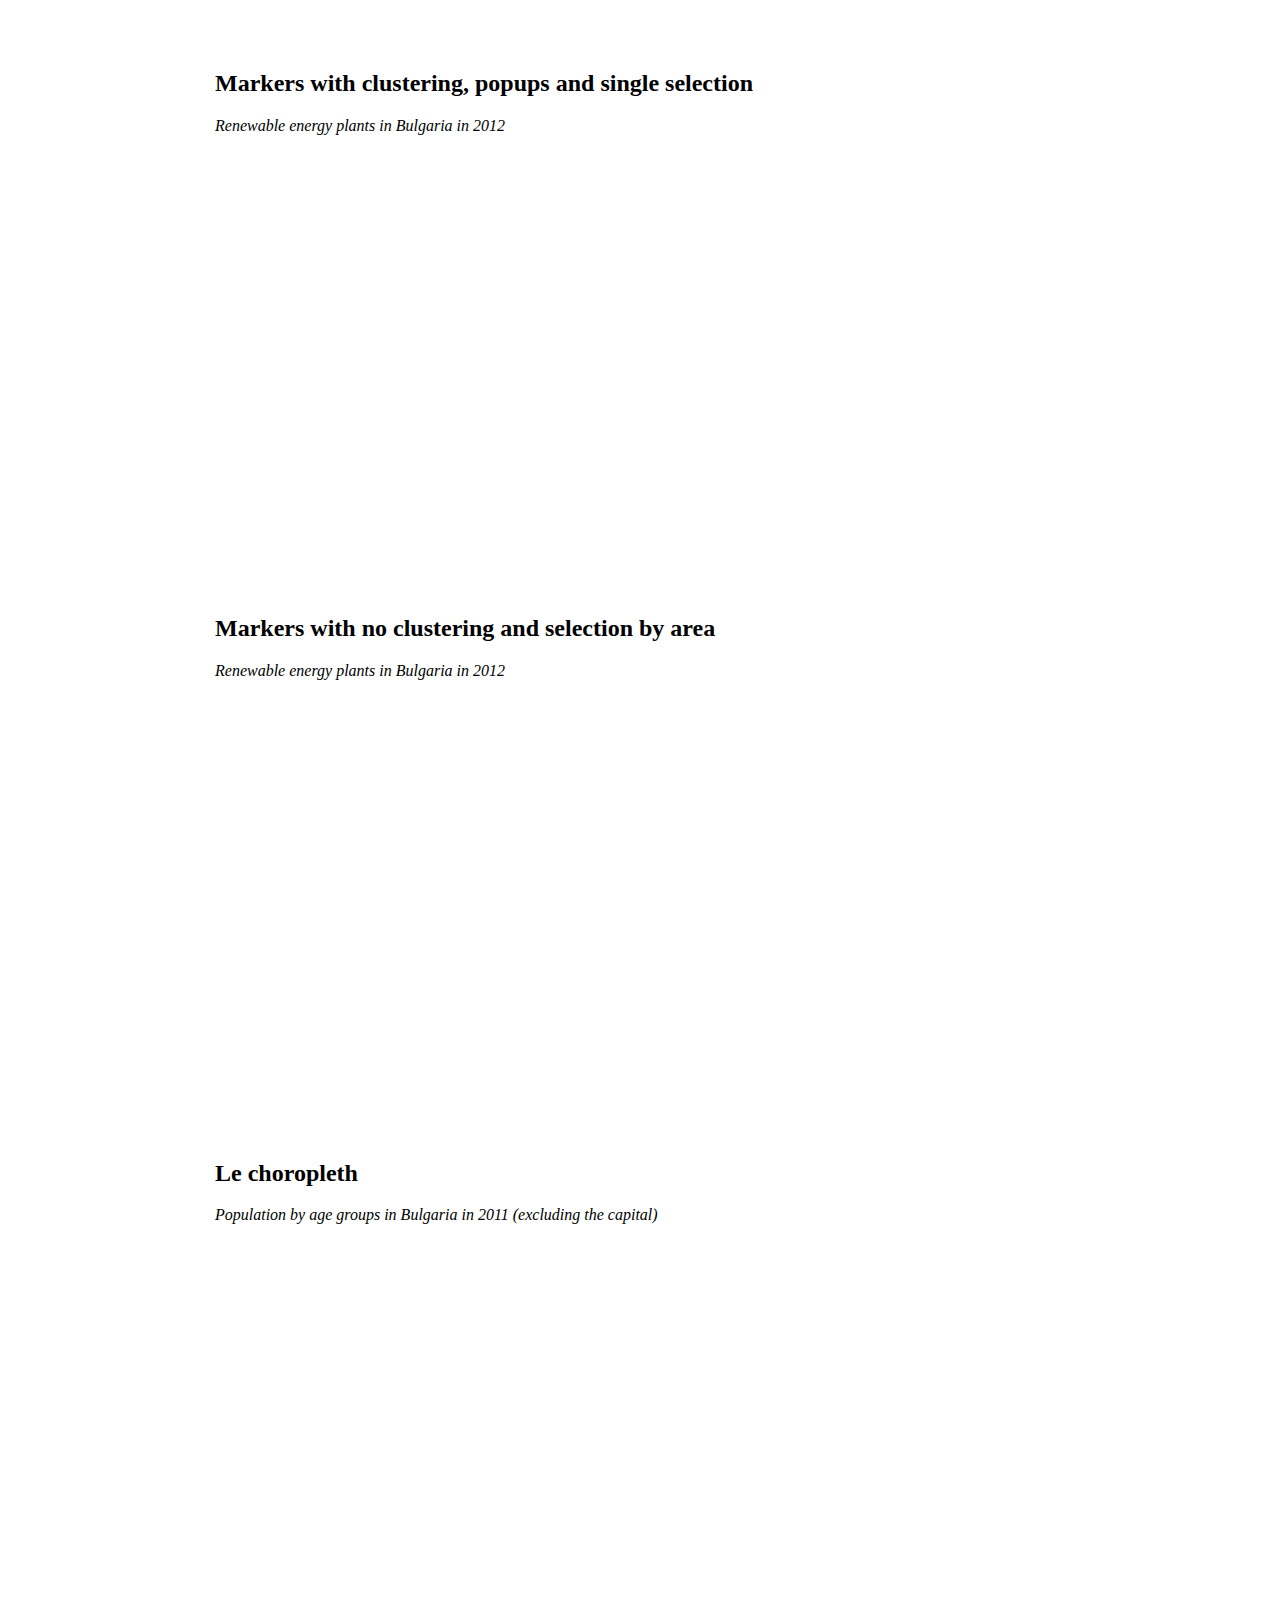
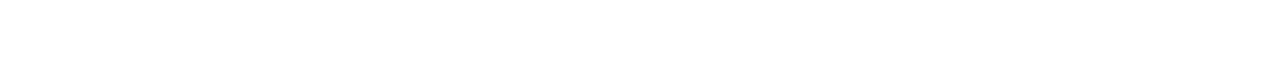
<file: dc.leaflet.js-master/index.html>
<!DOCTYPE html PUBLIC "-//W3C//DTD XHTML 1.0 Transitional//EN" "http://www.w3.org/TR/xhtml1/DTD/xhtml1-transitional.dtd">
<html>
<head>
	<title>DC.js + Leaflet</title>

	<meta itemprop="name" content="DC.js + Leaflet"/>
	<meta itemprop="description" content="DC.js + Leaflet chart"/>

	<meta charset="UTF-8">

	<link type="text/css" href="lib/leaflet.css" rel="stylesheet"/>
	<link type="text/css" href="lib/leaflet.markercluster.css" rel="stylesheet"/>
	<link type="text/css" href="lib/dc.css" rel="stylesheet"/>

  <style>
    #holder {
      width:850px;
      margin:20px auto;
    }
    #holder>div {
      padding:30px 0;
      clear:both;
    }
    .map {
      width:600px;
      height:400px;
    }
    .pie {
      margin-left:30px;
    }
  </style>
</head>
<body>

<div id="holder">
  <div id="demo1">
    <h2>Markers with clustering, popups and single selection</h2>
    <i>Renewable energy plants in Bulgaria in 2012</i>
    <div class="map"></div>
    <div class="pie"></div>
  </div>

  <div id="demo2">
    <h2>Markers with no clustering and selection by area</h2>
    <i>Renewable energy plants in Bulgaria in 2012</i>
    <div class="map"></div>
    <div class="pie"></div>
  </div>

  <div id="demo3">
    <h2>Le choropleth</h2>
    <i>Population by age groups in Bulgaria in 2011 (excluding the capital)</i>
    <div class="map"></div>
    <div class="pie"></div>
  </div>
</div>

<script type="text/javascript" src="lib/d3.js"></script>
<script type="text/javascript" src="lib/crossfilter.js"></script>
<script type="text/javascript" src="lib/dc.js"></script>
<script type="text/javascript" src="lib/leaflet.js"></script>

<!--Optional-->
<script type="text/javascript" src="lib/leaflet.markercluster.js"></script>

<script type="text/javascript" src="dc.leaflet.js"></script>
<script type="text/javascript">

/*     Markers      */

d3.tsv("demo1.tsv", function(data) {
  drawMarkerSelect(data);
  drawMarkerArea(data);
});

function drawMarkerSelect(data) {
  var xf = crossfilter(data);
  var groupname = "marker-select";
	var facilities = xf.dimension(function(d) { return d.geo; });
	var facilitiesGroup = facilities.group().reduceCount();

  dc.leafletMarkerChart("#demo1 .map",groupname)
      .dimension(facilities)
      .group(facilitiesGroup)
      .width(600)
	    .height(400)
      .center([42.69,25.42])
      .zoom(7)
      .cluster(true);  

	var types = xf.dimension(function(d) { return d.type; });
	var typesGroup = types.group().reduceCount();

  dc.pieChart("#demo1 .pie",groupname)
      .dimension(types)
      .group(typesGroup)
      .width(200)
	    .height(200)
	    .renderLabel(true)
	    .renderTitle(true)
      .ordering(function (p) {
        return -p.value;
      });

	dc.renderAll(groupname);
}

function drawMarkerArea(data) {
  var xf = crossfilter(data);
  var groupname = "marker-area";
	var facilities = xf.dimension(function(d) { return d.geo; });
	var facilitiesGroup = facilities.group().reduceCount();

  dc.leafletMarkerChart("#demo2 .map",groupname)
      .dimension(facilities)
      .group(facilitiesGroup)
      .width(600)
	    .height(400)
      .center([42.69,25.42])
      .zoom(7)
      .renderPopup(false)
      .filterByArea(true);  

	var types = xf.dimension(function(d) { return d.type; });
	var typesGroup = types.group().reduceCount();

  dc.pieChart("#demo2 .pie",groupname)
      .dimension(types)
      .group(typesGroup)
      .width(200)
	    .height(200)
	    .renderLabel(true)
	    .renderTitle(true)
      .ordering(function (p) {
        return -p.value;
      });

	dc.renderAll(groupname);
}

var demo2_geojson=false;
var demo2=false;
d3.json("bulgaria.geojson", function(data) {
  demo2_geojson=data;
  if (demo2)
    drawChoropleth(demo2,demo2_geojson);
});
d3.csv("demo2.csv", function(data) {
  demo2=data;
  if (demo2_geojson)
    drawChoropleth(demo2,demo2_geojson);
});

/*     Choropleth      */

function drawChoropleth(data,geojson) {
  dataP = [];
  data.filter(function(d) {
    return d.code && d.code!='SOF46';
  }).forEach(function(d) {
    d.sum = 0;
    for(var p in d)
      if (p && p!="code" && p!="sum") {
        dataP.push({'code':d.code,'type':p,'value':+d[p]});
        d.sum+=+d[p];
      }
  });
  delete data;

  var xf = crossfilter(dataP);
  var groupname = "Choropleth";
	var facilities = xf.dimension(function(d) { return d.code; });
	var facilitiesGroup = facilities.group().reduceSum(function(d) { return d.value;});

  dc.leafletChoroplethChart("#demo3 .map",groupname)
      .dimension(facilities)
      .group(facilitiesGroup)
      .width(600)
	    .height(400)
      .center([42.69,25.42])
      .zoom(7)
      .geojson(geojson)
      .colors(['#fff7f3', '#fde0dd', '#fcc5c0', '#fa9fb5', '#f768a1', '#dd3497', '#ae017e', '#7a0177', '#49006a'])
      .colorDomain(function() {
        return [dc.utils.groupMin(this.group(), this.valueAccessor()),
         dc.utils.groupMax(this.group(), this.valueAccessor())];
      })
      .colorAccessor(function(d,i) {
        return d.value;
      })
      .featureKeyAccessor(function(feature) {
        return feature.properties.code;
      })
      .renderPopup(true)
      .popup(function(d,feature) {
        return feature.properties.nameEn+" : "+d.value;
      });  

	var types = xf.dimension(function(d) { return d.type; });
	var typesGroup = types.group().reduceSum(function(d) { return d.value;});

  dc.pieChart("#demo3 .pie",groupname)
      .dimension(types)
      .group(typesGroup)
      .width(200)
	    .height(200)
      .ordering(function (p) {
        return +p.key.substr(6);
      })
	    .renderLabel(false)
	    .renderTitle(true)
      .title(function(d) { 
        var age = d.data.key.substr(6);
        if (age.indexOf("p")==-1) 
          age="Between "+(+age-4)+"-"+age;
        else
          age="Over "+age.substr(0,2);
        return age+" : "+d.value;
      });

	dc.renderAll(groupname);
}
</script>


<script>!function(d,s,id){var js,fjs=d.getElementsByTagName(s)[0];if(!d.getElementById(id)){js=d.createElement(s);js.id=id;js.src="//platform.twitter.com/widgets.js";fjs.parentNode.insertBefore(js,fjs);}}(document,"script","twitter-wjs");</script>

	<script type="text/javascript">
		var _gaq = _gaq || [];
		_gaq.push(['_setAccount', 'UA-2905006-14']);
		_gaq.push(['_trackPageview']);

		(function() {
			var ga = document.createElement('script'); ga.type = 'text/javascript'; ga.async = true;
			ga.src = ('https:' == document.location.protocol ? 'https://ssl' : 'http://www') + '.google-analytics.com/ga.js';
			var s = document.getElementsByTagName('script')[0]; s.parentNode.insertBefore(ga, s);
		})();

	</script>
</body>
</html>
</file>
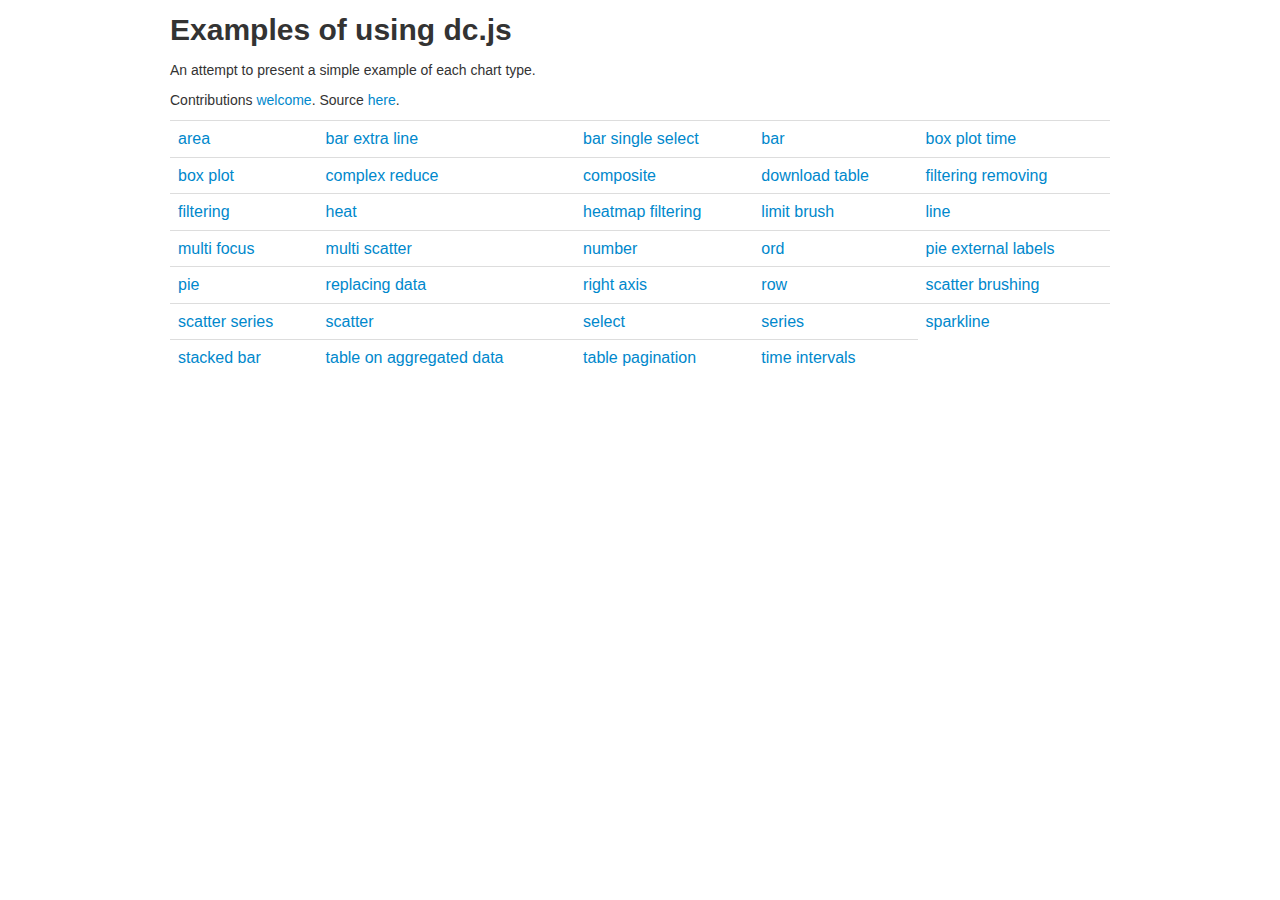
<file: dc.js-develop/dc.js-develop/web/examples/index.html>
<html><head><title>Index of dc.js examples</title>
<link rel="stylesheet" type="text/css" href="../css/bootstrap.min.css"></head>
<body><div class="container">
<h2>Examples of using dc.js</h2>
<p>An attempt to present a simple example of each chart type.</p>
<p>Contributions <a href="https://github.com/dc-js/dc.js/blob/master/CONTRIBUTING.md">welcome</a>.
Source <a href="https://github.com/dc-js/dc.js/tree/master/web/examples">
here</a>.</p>
<table class="table">
  <tr>
    <td><a href="area.html">area</a></td>
    <td><a href="bar-extra-line.html">bar extra line</a></td>
    <td><a href="bar-single-select.html">bar single select</a></td>
    <td><a href="bar.html">bar</a></td>
    <td><a href="box-plot-time.html">box plot time</a></td>
<tr>
  <tr>
    <td><a href="box-plot.html">box plot</a></td>
    <td><a href="complex-reduce.html">complex reduce</a></td>
    <td><a href="composite.html">composite</a></td>
    <td><a href="download-table.html">download table</a></td>
    <td><a href="filtering-removing.html">filtering removing</a></td>
<tr>
  <tr>
    <td><a href="filtering.html">filtering</a></td>
    <td><a href="heat.html">heat</a></td>
    <td><a href="heatmap-filtering.html">heatmap filtering</a></td>
    <td><a href="limit-brush.html">limit brush</a></td>
    <td><a href="line.html">line</a></td>
<tr>
  <tr>
    <td><a href="multi-focus.html">multi focus</a></td>
    <td><a href="multi-scatter.html">multi scatter</a></td>
    <td><a href="number.html">number</a></td>
    <td><a href="ord.html">ord</a></td>
    <td><a href="pie-external-labels.html">pie external labels</a></td>
<tr>
  <tr>
    <td><a href="pie.html">pie</a></td>
    <td><a href="replacing-data.html">replacing data</a></td>
    <td><a href="right-axis.html">right axis</a></td>
    <td><a href="row.html">row</a></td>
    <td><a href="scatter-brushing.html">scatter brushing</a></td>
<tr>
  <tr>
    <td><a href="scatter-series.html">scatter series</a></td>
    <td><a href="scatter.html">scatter</a></td>
    <td><a href="select.html">select</a></td>
    <td><a href="series.html">series</a></td>
    <td><a href="sparkline.html">sparkline</a></td>
<tr>
  <tr>
    <td><a href="stacked-bar.html">stacked bar</a></td>
    <td><a href="table-on-aggregated-data.html">table on aggregated data</a></td>
    <td><a href="table-pagination.html">table pagination</a></td>
    <td><a href="time-intervals.html">time intervals</a></td>
<tr>
</table>
</div></body></html>
</file>
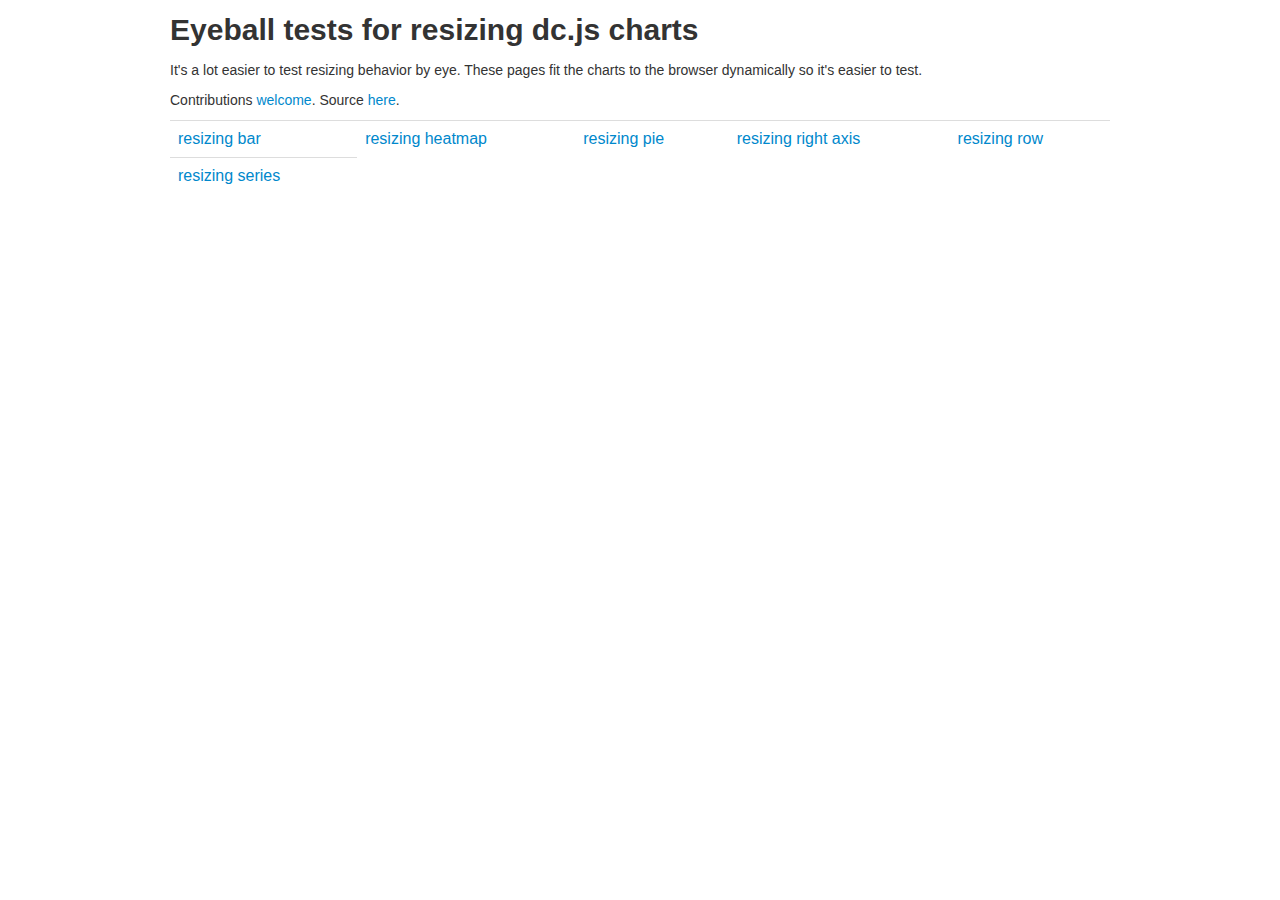
<file: dc.js-develop/dc.js-develop/web/resizing/index.html>
<html><head><title>Index of dc.js resizing tests</title>
<link rel="stylesheet" type="text/css" href="../css/bootstrap.min.css"></head>
<body><div class="container">
<h2>Eyeball tests for resizing dc.js charts</h2>
<p>It's a lot easier to test resizing behavior by eye. These pages fit the charts to the browser dynamically so it's easier to test.</p>
<p>Contributions <a href="https://github.com/dc-js/dc.js/blob/master/CONTRIBUTING.md">welcome</a>.
Source <a href="https://github.com/dc-js/dc.js/tree/master/web/resizing">
here</a>.</p>
<table class="table">
  <tr>
    <td><a href="resizing-bar.html">resizing bar</a></td>
    <td><a href="resizing-heatmap.html">resizing heatmap</a></td>
    <td><a href="resizing-pie.html">resizing pie</a></td>
    <td><a href="resizing-right-axis.html">resizing right axis</a></td>
    <td><a href="resizing-row.html">resizing row</a></td>
<tr>
  <tr>
    <td><a href="resizing-series.html">resizing series</a></td>
<tr>
</table>
</div></body></html>
</file>
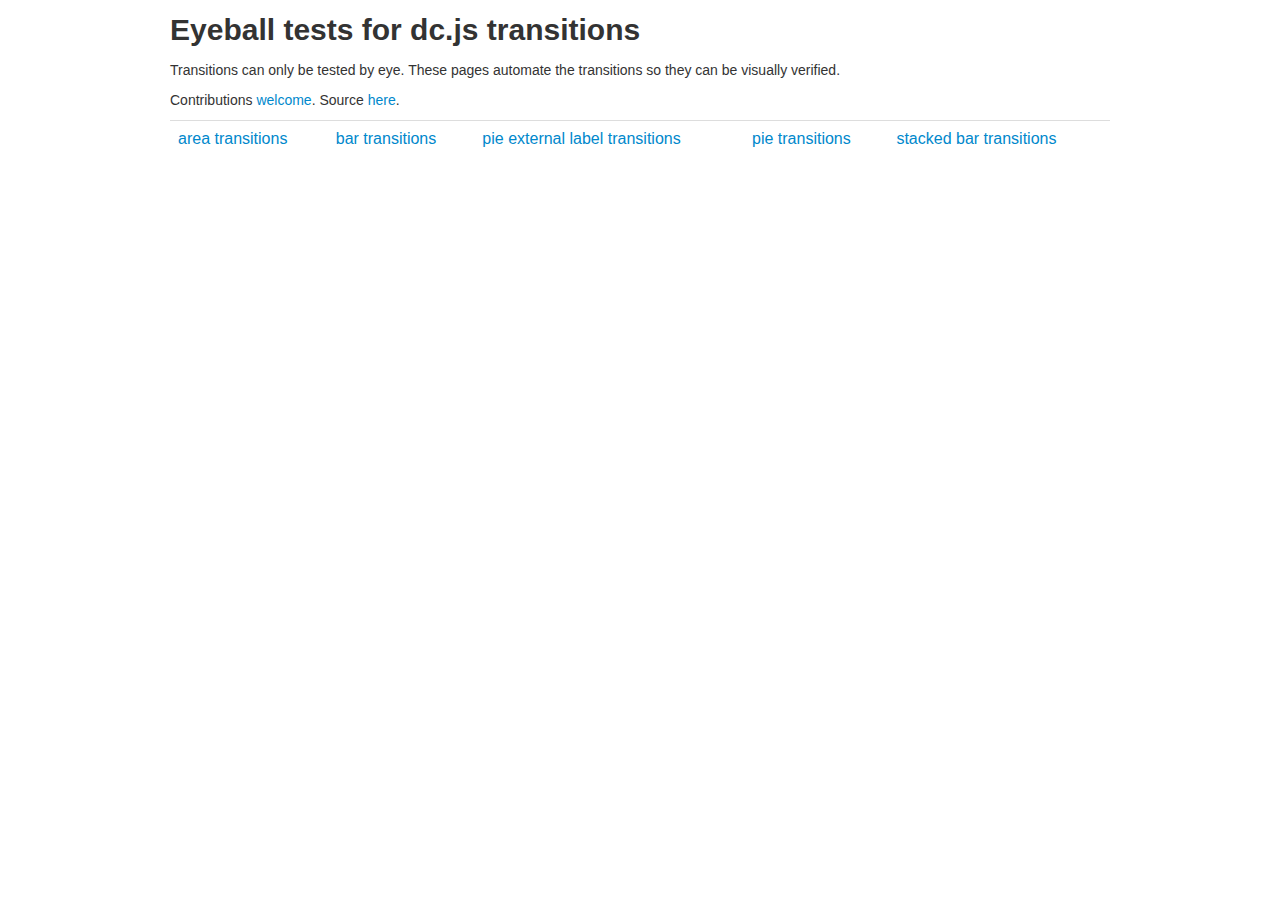
<file: dc.js-develop/dc.js-develop/web/transitions/index.html>
<html><head><title>Index of dc.js transition tests</title>
<link rel="stylesheet" type="text/css" href="../css/bootstrap.min.css"></head>
<body><div class="container">
<h2>Eyeball tests for dc.js transitions</h2>
<p>Transitions can only be tested by eye. These pages automate the transitions so they can be visually verified.</p>
<p>Contributions <a href="https://github.com/dc-js/dc.js/blob/master/CONTRIBUTING.md">welcome</a>.
Source <a href="https://github.com/dc-js/dc.js/tree/master/web/transitions">
here</a>.</p>
<table class="table">
  <tr>
    <td><a href="area-transitions.html">area transitions</a></td>
    <td><a href="bar-transitions.html">bar transitions</a></td>
    <td><a href="pie-external-label-transitions.html">pie external label transitions</a></td>
    <td><a href="pie-transitions.html">pie transitions</a></td>
    <td><a href="stacked-bar-transitions.html">stacked bar transitions</a></td>
<tr>
</table>
</div></body></html>
</file>
<file: dc.leaflet.js-master/lib/leaflet.css>
/* required styles */

.leaflet-map-pane,
.leaflet-tile,
.leaflet-marker-icon,
.leaflet-marker-shadow,
.leaflet-tile-pane,
.leaflet-tile-container,
.leaflet-overlay-pane,
.leaflet-shadow-pane,
.leaflet-marker-pane,
.leaflet-popup-pane,
.leaflet-overlay-pane svg,
.leaflet-zoom-box,
.leaflet-image-layer,
.leaflet-layer {
	position: absolute;
	left: 0;
	top: 0;
	}
.leaflet-container {
	overflow: hidden;
	-ms-touch-action: none;
	}
.leaflet-tile,
.leaflet-marker-icon,
.leaflet-marker-shadow {
	-webkit-user-select: none;
	   -moz-user-select: none;
	        user-select: none;
	-webkit-user-drag: none;
	}
.leaflet-marker-icon,
.leaflet-marker-shadow {
	display: block;
	}
/* map is broken in FF if you have max-width: 100% on tiles */
.leaflet-container img {
	max-width: none !important;
	}
/* stupid Android 2 doesn't understand "max-width: none" properly */
.leaflet-container img.leaflet-image-layer {
	max-width: 15000px !important;
	}
.leaflet-tile {
	filter: inherit;
	visibility: hidden;
	}
.leaflet-tile-loaded {
	visibility: inherit;
	}
.leaflet-zoom-box {
	width: 0;
	height: 0;
	}
/* workaround for https://bugzilla.mozilla.org/show_bug.cgi?id=888319 */
.leaflet-overlay-pane svg {
	-moz-user-select: none;
	}

.leaflet-tile-pane    { z-index: 2; }
.leaflet-objects-pane { z-index: 3; }
.leaflet-overlay-pane { z-index: 4; }
.leaflet-shadow-pane  { z-index: 5; }
.leaflet-marker-pane  { z-index: 6; }
.leaflet-popup-pane   { z-index: 7; }

.leaflet-vml-shape {
	width: 1px;
	height: 1px;
	}
.lvml {
	behavior: url(#default#VML);
	display: inline-block;
	position: absolute;
	}


/* control positioning */

.leaflet-control {
	position: relative;
	z-index: 7;
	pointer-events: auto;
	}
.leaflet-top,
.leaflet-bottom {
	position: absolute;
	z-index: 1000;
	pointer-events: none;
	}
.leaflet-top {
	top: 0;
	}
.leaflet-right {
	right: 0;
	}
.leaflet-bottom {
	bottom: 0;
	}
.leaflet-left {
	left: 0;
	}
.leaflet-control {
	float: left;
	clear: both;
	}
.leaflet-right .leaflet-control {
	float: right;
	}
.leaflet-top .leaflet-control {
	margin-top: 10px;
	}
.leaflet-bottom .leaflet-control {
	margin-bottom: 10px;
	}
.leaflet-left .leaflet-control {
	margin-left: 10px;
	}
.leaflet-right .leaflet-control {
	margin-right: 10px;
	}


/* zoom and fade animations */

.leaflet-fade-anim .leaflet-tile,
.leaflet-fade-anim .leaflet-popup {
	opacity: 0;
	-webkit-transition: opacity 0.2s linear;
	   -moz-transition: opacity 0.2s linear;
	     -o-transition: opacity 0.2s linear;
	        transition: opacity 0.2s linear;
	}
.leaflet-fade-anim .leaflet-tile-loaded,
.leaflet-fade-anim .leaflet-map-pane .leaflet-popup {
	opacity: 1;
	}

.leaflet-zoom-anim .leaflet-zoom-animated {
	-webkit-transition: -webkit-transform 0.25s cubic-bezier(0,0,0.25,1);
	   -moz-transition:    -moz-transform 0.25s cubic-bezier(0,0,0.25,1);
	     -o-transition:      -o-transform 0.25s cubic-bezier(0,0,0.25,1);
	        transition:         transform 0.25s cubic-bezier(0,0,0.25,1);
	}
.leaflet-zoom-anim .leaflet-tile,
.leaflet-pan-anim .leaflet-tile,
.leaflet-touching .leaflet-zoom-animated {
	-webkit-transition: none;
	   -moz-transition: none;
	     -o-transition: none;
	        transition: none;
	}

.leaflet-zoom-anim .leaflet-zoom-hide {
	visibility: hidden;
	}


/* cursors */

.leaflet-clickable {
	cursor: pointer;
	}
.leaflet-container {
	cursor: -webkit-grab;
	cursor:    -moz-grab;
	}
.leaflet-popup-pane,
.leaflet-control {
	cursor: auto;
	}
.leaflet-dragging .leaflet-container,
.leaflet-dragging .leaflet-clickable {
	cursor: move;
	cursor: -webkit-grabbing;
	cursor:    -moz-grabbing;
	}


/* visual tweaks */

.leaflet-container {
	background: #ddd;
	outline: 0;
	}
.leaflet-container a {
	color: #0078A8;
	}
.leaflet-container a.leaflet-active {
	outline: 2px solid orange;
	}
.leaflet-zoom-box {
	border: 2px dotted #38f;
	background: rgba(255,255,255,0.5);
	}


/* general typography */
.leaflet-container {
	font: 12px/1.5 "Helvetica Neue", Arial, Helvetica, sans-serif;
	}


/* general toolbar styles */

.leaflet-bar {
	box-shadow: 0 1px 5px rgba(0,0,0,0.65);
	border-radius: 4px;
	}
.leaflet-bar a,
.leaflet-bar a:hover {
	background-color: #fff;
	border-bottom: 1px solid #ccc;
	width: 26px;
	height: 26px;
	line-height: 26px;
	display: block;
	text-align: center;
	text-decoration: none;
	color: black;
	}
.leaflet-bar a,
.leaflet-control-layers-toggle {
	background-position: 50% 50%;
	background-repeat: no-repeat;
	display: block;
	}
.leaflet-bar a:hover {
	background-color: #f4f4f4;
	}
.leaflet-bar a:first-child {
	border-top-left-radius: 4px;
	border-top-right-radius: 4px;
	}
.leaflet-bar a:last-child {
	border-bottom-left-radius: 4px;
	border-bottom-right-radius: 4px;
	border-bottom: none;
	}
.leaflet-bar a.leaflet-disabled {
	cursor: default;
	background-color: #f4f4f4;
	color: #bbb;
	}

.leaflet-touch .leaflet-bar a {
	width: 30px;
	height: 30px;
	line-height: 30px;
	}


/* zoom control */

.leaflet-control-zoom-in,
.leaflet-control-zoom-out {
	font: bold 18px 'Lucida Console', Monaco, monospace;
	text-indent: 1px;
	}
.leaflet-control-zoom-out {
	font-size: 20px;
	}

.leaflet-touch .leaflet-control-zoom-in {
	font-size: 22px;
	}
.leaflet-touch .leaflet-control-zoom-out {
	font-size: 24px;
	}


/* layers control */

.leaflet-control-layers {
	box-shadow: 0 1px 5px rgba(0,0,0,0.4);
	background: #fff;
	border-radius: 5px;
	}
.leaflet-control-layers-toggle {
	background-image: url(images/layers.png);
	width: 36px;
	height: 36px;
	}
.leaflet-retina .leaflet-control-layers-toggle {
	background-image: url(images/layers-2x.png);
	background-size: 26px 26px;
	}
.leaflet-touch .leaflet-control-layers-toggle {
	width: 44px;
	height: 44px;
	}
.leaflet-control-layers .leaflet-control-layers-list,
.leaflet-control-layers-expanded .leaflet-control-layers-toggle {
	display: none;
	}
.leaflet-control-layers-expanded .leaflet-control-layers-list {
	display: block;
	position: relative;
	}
.leaflet-control-layers-expanded {
	padding: 6px 10px 6px 6px;
	color: #333;
	background: #fff;
	}
.leaflet-control-layers-selector {
	margin-top: 2px;
	position: relative;
	top: 1px;
	}
.leaflet-control-layers label {
	display: block;
	}
.leaflet-control-layers-separator {
	height: 0;
	border-top: 1px solid #ddd;
	margin: 5px -10px 5px -6px;
	}


/* attribution and scale controls */

.leaflet-container .leaflet-control-attribution {
	background: #fff;
	background: rgba(255, 255, 255, 0.7);
	margin: 0;
	}
.leaflet-control-attribution,
.leaflet-control-scale-line {
	padding: 0 5px;
	color: #333;
	}
.leaflet-control-attribution a {
	text-decoration: none;
	}
.leaflet-control-attribution a:hover {
	text-decoration: underline;
	}
.leaflet-container .leaflet-control-attribution,
.leaflet-container .leaflet-control-scale {
	font-size: 11px;
	}
.leaflet-left .leaflet-control-scale {
	margin-left: 5px;
	}
.leaflet-bottom .leaflet-control-scale {
	margin-bottom: 5px;
	}
.leaflet-control-scale-line {
	border: 2px solid #777;
	border-top: none;
	line-height: 1.1;
	padding: 2px 5px 1px;
	font-size: 11px;
	white-space: nowrap;
	overflow: hidden;
	-moz-box-sizing: content-box;
	     box-sizing: content-box;

	background: #fff;
	background: rgba(255, 255, 255, 0.5);
	}
.leaflet-control-scale-line:not(:first-child) {
	border-top: 2px solid #777;
	border-bottom: none;
	margin-top: -2px;
	}
.leaflet-control-scale-line:not(:first-child):not(:last-child) {
	border-bottom: 2px solid #777;
	}

.leaflet-touch .leaflet-control-attribution,
.leaflet-touch .leaflet-control-layers,
.leaflet-touch .leaflet-bar {
	box-shadow: none;
	}
.leaflet-touch .leaflet-control-layers,
.leaflet-touch .leaflet-bar {
	border: 2px solid rgba(0,0,0,0.2);
	background-clip: padding-box;
	}


/* popup */

.leaflet-popup {
	position: absolute;
	text-align: center;
	}
.leaflet-popup-content-wrapper {
	padding: 1px;
	text-align: left;
	border-radius: 12px;
	}
.leaflet-popup-content {
	margin: 13px 19px;
	line-height: 1.4;
	}
.leaflet-popup-content p {
	margin: 18px 0;
	}
.leaflet-popup-tip-container {
	margin: 0 auto;
	width: 40px;
	height: 20px;
	position: relative;
	overflow: hidden;
	}
.leaflet-popup-tip {
	width: 17px;
	height: 17px;
	padding: 1px;

	margin: -10px auto 0;

	-webkit-transform: rotate(45deg);
	   -moz-transform: rotate(45deg);
	    -ms-transform: rotate(45deg);
	     -o-transform: rotate(45deg);
	        transform: rotate(45deg);
	}
.leaflet-popup-content-wrapper,
.leaflet-popup-tip {
	background: white;

	box-shadow: 0 3px 14px rgba(0,0,0,0.4);
	}
.leaflet-container a.leaflet-popup-close-button {
	position: absolute;
	top: 0;
	right: 0;
	padding: 4px 4px 0 0;
	text-align: center;
	width: 18px;
	height: 14px;
	font: 16px/14px Tahoma, Verdana, sans-serif;
	color: #c3c3c3;
	text-decoration: none;
	font-weight: bold;
	background: transparent;
	}
.leaflet-container a.leaflet-popup-close-button:hover {
	color: #999;
	}
.leaflet-popup-scrolled {
	overflow: auto;
	border-bottom: 1px solid #ddd;
	border-top: 1px solid #ddd;
	}

.leaflet-oldie .leaflet-popup-content-wrapper {
	zoom: 1;
	}
.leaflet-oldie .leaflet-popup-tip {
	width: 24px;
	margin: 0 auto;

	-ms-filter: "progid:DXImageTransform.Microsoft.Matrix(M11=0.70710678, M12=0.70710678, M21=-0.70710678, M22=0.70710678)";
	filter: progid:DXImageTransform.Microsoft.Matrix(M11=0.70710678, M12=0.70710678, M21=-0.70710678, M22=0.70710678);
	}
.leaflet-oldie .leaflet-popup-tip-container {
	margin-top: -1px;
	}

.leaflet-oldie .leaflet-control-zoom,
.leaflet-oldie .leaflet-control-layers,
.leaflet-oldie .leaflet-popup-content-wrapper,
.leaflet-oldie .leaflet-popup-tip {
	border: 1px solid #999;
	}


/* div icon */

.leaflet-div-icon {
	background: #fff;
	border: 1px solid #666;
	}
</file>
<file: dc.leaflet.js-master/lib/leaflet.markercluster.css>
.marker-cluster-small {
	background-color: rgba(181, 226, 140, 0.6);
	}
.marker-cluster-small div {
	background-color: rgba(110, 204, 57, 0.6);
	}

.marker-cluster-medium {
	background-color: rgba(241, 211, 87, 0.6);
	}
.marker-cluster-medium div {
	background-color: rgba(240, 194, 12, 0.6);
	}

.marker-cluster-large {
	background-color: rgba(253, 156, 115, 0.6);
	}
.marker-cluster-large div {
	background-color: rgba(241, 128, 23, 0.6);
	}

	/* IE 6-8 fallback colors */
.leaflet-oldie .marker-cluster-small {
	background-color: rgb(181, 226, 140);
	}
.leaflet-oldie .marker-cluster-small div {
	background-color: rgb(110, 204, 57);
	}

.leaflet-oldie .marker-cluster-medium {
	background-color: rgb(241, 211, 87);
	}
.leaflet-oldie .marker-cluster-medium div {
	background-color: rgb(240, 194, 12);
	}

.leaflet-oldie .marker-cluster-large {
	background-color: rgb(253, 156, 115);
	}
.leaflet-oldie .marker-cluster-large div {
	background-color: rgb(241, 128, 23);
}

.marker-cluster {
	background-clip: padding-box;
	border-radius: 20px;
	}
.marker-cluster div {
	width: 30px;
	height: 30px;
	margin-left: 5px;
	margin-top: 5px;

	text-align: center;
	border-radius: 15px;
	font: 12px "Helvetica Neue", Arial, Helvetica, sans-serif;
	}
.marker-cluster span {
	line-height: 30px;
	}

.leaflet-cluster-anim .leaflet-marker-icon, .leaflet-cluster-anim .leaflet-marker-shadow {
	-webkit-transition: -webkit-transform 0.3s ease-out, opacity 0.3s ease-in;
	-moz-transition: -moz-transform 0.3s ease-out, opacity 0.3s ease-in;
	-o-transition: -o-transform 0.3s ease-out, opacity 0.3s ease-in;
	transition: transform 0.3s ease-out, opacity 0.3s ease-in;
	}
</file>
<file: dc.leaflet.js-master/lib/dc.css>
div.dc-chart {
    float: left;
}

.dc-chart rect.bar {
    stroke: none;
    cursor: pointer;
}

.dc-chart rect.bar:hover {
    fill-opacity: .5;
}

.dc-chart rect.stack1 {
    stroke: none;
    fill: red;
}

.dc-chart rect.stack2 {
    stroke: none;
    fill: green;
}

.dc-chart rect.deselected {
    stroke: none;
    fill: #ccc;
}

.dc-chart .pie-slice {
    fill: white;
    font-size: 12px;
    cursor: pointer;
}

.dc-chart .pie-slice :hover {
    fill-opacity: .8;
}

.dc-chart .selected path {
    stroke-width: 3;
    stroke: #ccc;
    fill-opacity: 1;
}

.dc-chart .deselected path {
    stroke: none;
    fill-opacity: .5;
    fill: #ccc;
}

.dc-chart .axis path, .axis line {
    fill: none;
    stroke: #000;
    shape-rendering: crispEdges;
}

.dc-chart .axis text {
    font: 10px sans-serif;
}

.dc-chart .grid-line {
    fill: none;
    stroke: #ccc;
    opacity: .5;
    shape-rendering: crispEdges;
}

.dc-chart .grid-line line {
    fill: none;
    stroke: #ccc;
    opacity: .5;
    shape-rendering: crispEdges;
}

.dc-chart .brush rect.background {
    z-index: -999;
}

.dc-chart .brush rect.extent {
    fill: steelblue;
    fill-opacity: .125;
}

.dc-chart .brush .resize path {
    fill: #eee;
    stroke: #666;
}

.dc-chart path.line {
    fill: none;
    stroke-width: 1.5px;
}

.dc-chart circle.dot {
    stroke: none;
}

.dc-chart g.dc-tooltip path {
    fill: none;
    stroke: grey;
    stroke-opacity: .8;
}

.dc-chart path.area {
    fill-opacity: .3;
    stroke: none;
}

.dc-chart .node {
    font-size: 0.7em;
    cursor: pointer;
}

.dc-chart .node :hover {
    fill-opacity: .8;
}

.dc-chart .selected circle {
    stroke-width: 3;
    stroke: #ccc;
    fill-opacity: 1;
}

.dc-chart .deselected circle {
    stroke: none;
    fill-opacity: .5;
    fill: #ccc;
}

.dc-chart .bubble {
    stroke: none;
    fill-opacity: 0.6;
}

.dc-data-count {
    float: right;
    margin-top: 15px;
    margin-right: 15px;
}

.dc-data-count .filter-count {
    color: #3182bd;
    font-weight: bold;
}

.dc-data-count .total-count {
    color: #3182bd;
    font-weight: bold;
}

.dc-data-table {
}

.dc-chart g.state {
    cursor: pointer;
}

.dc-chart g.state :hover {
    fill-opacity: .8;
}

.dc-chart g.state path {
    stroke: white;
}

.dc-chart g.selected path {
}

.dc-chart g.deselected path {
    fill: grey;
}

.dc-chart g.selected text {
}

.dc-chart g.deselected text {
    display: none;
}

.dc-chart g.county path {
    stroke: white;
    fill: none;
}

.dc-chart g.debug rect {
    fill: blue;
    fill-opacity: .2;
}

.dc-chart g.row rect {
    fill-opacity: 0.8;
    cursor: pointer;
}

.dc-chart g.row rect:hover {
    fill-opacity: 0.6;
}

.dc-chart g.row text {
    fill: white;
    font-size: 12px;
    cursor: pointer;
}

.dc-legend {
    font-size: 11px;
}

.dc-legend-item {
    cursor: pointer;
}

.dc-chart g.axis text {
    /* Makes it so the user can't accidentally click and select text that is meant as a label only */
    -webkit-user-select: none; /* Chrome/Safari */
    -moz-user-select: none; /* Firefox */
    -ms-user-select: none; /* IE10 */
    -o-user-select: none;
    user-select: none;
    pointer-events: none;
}

.dc-chart path.highlight {
    stroke-width: 3;
    fill-opacity: 1;
    stroke-opacity: 1;
}

.dc-chart .highlight {
    fill-opacity: 1;
    stroke-opacity: 1;
}

.dc-chart .fadeout {
    fill-opacity: 0.2;
    stroke-opacity: 0.2;
}

.dc-chart path.dc-symbol {
    fill-opacity: 0.5;
    stroke-opacity: 0.5;
}

.dc-hard .number-display {
    float: none;
}
</file>
